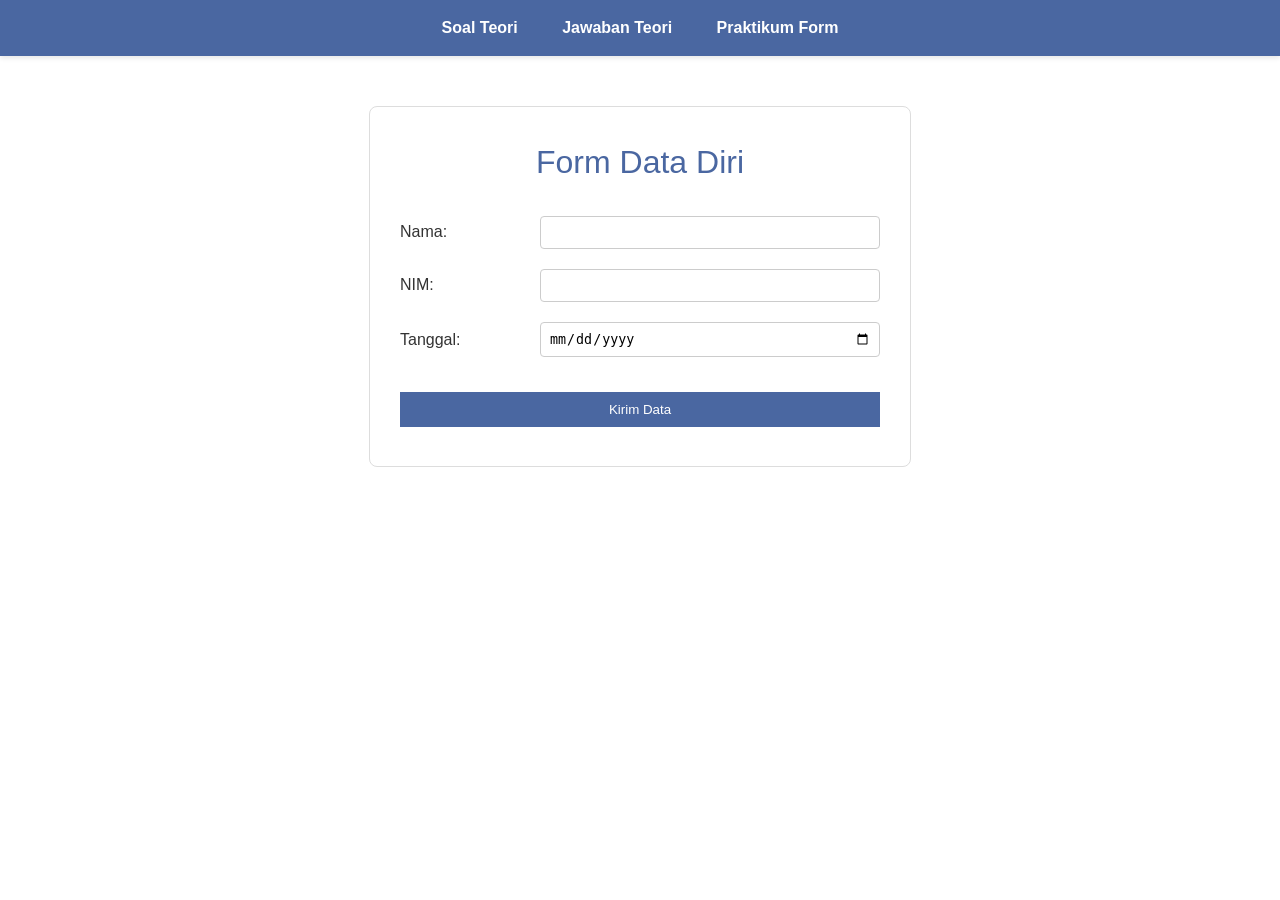
<file: form.html>
<!DOCTYPE html>
<html lang="id">
<head>
    <meta charset="UTF-8">
    <title>Form - Laporan Praktikum</title>
    <link rel="stylesheet" href="style.css">
</head>
<body>

    <nav class="main-nav">
        <a href="index.html">Soal Teori</a>
        <a href="jawaban.html">Jawaban Teori</a>
        <a href="form.html" class="active">Praktikum Form</a>
    </nav>

    <div class="form-section">
        <h1 style="text-align: center; color: #4a67a1; margin: 10px; margin-bottom: 18px;">Form Data Diri</h1>
        <form action="success.html" method="GET">
            <table>
                <tr>
                    <td>Nama:</td>
                    <td><input type="text" name="nama" required></td>
                </tr>
                <tr>
                    <td>NIM:</td>
                    <td><input type="text" name="nim" maxlength="8" required></td> </tr>
                <tr>
                    <td>Tanggal:</td>
                    <td><input type="date" name="tanggal" required></td> </tr>
                <tr>
                    <td colspan="2">
                        <button type="submit" class="btn-submit" style="margin-top: 15px; margin-bottom: 9px;">Kirim Data</button>
                    </td>
                </tr>
            </table>
        </form>
    </div>

</body>
</html>
</file>
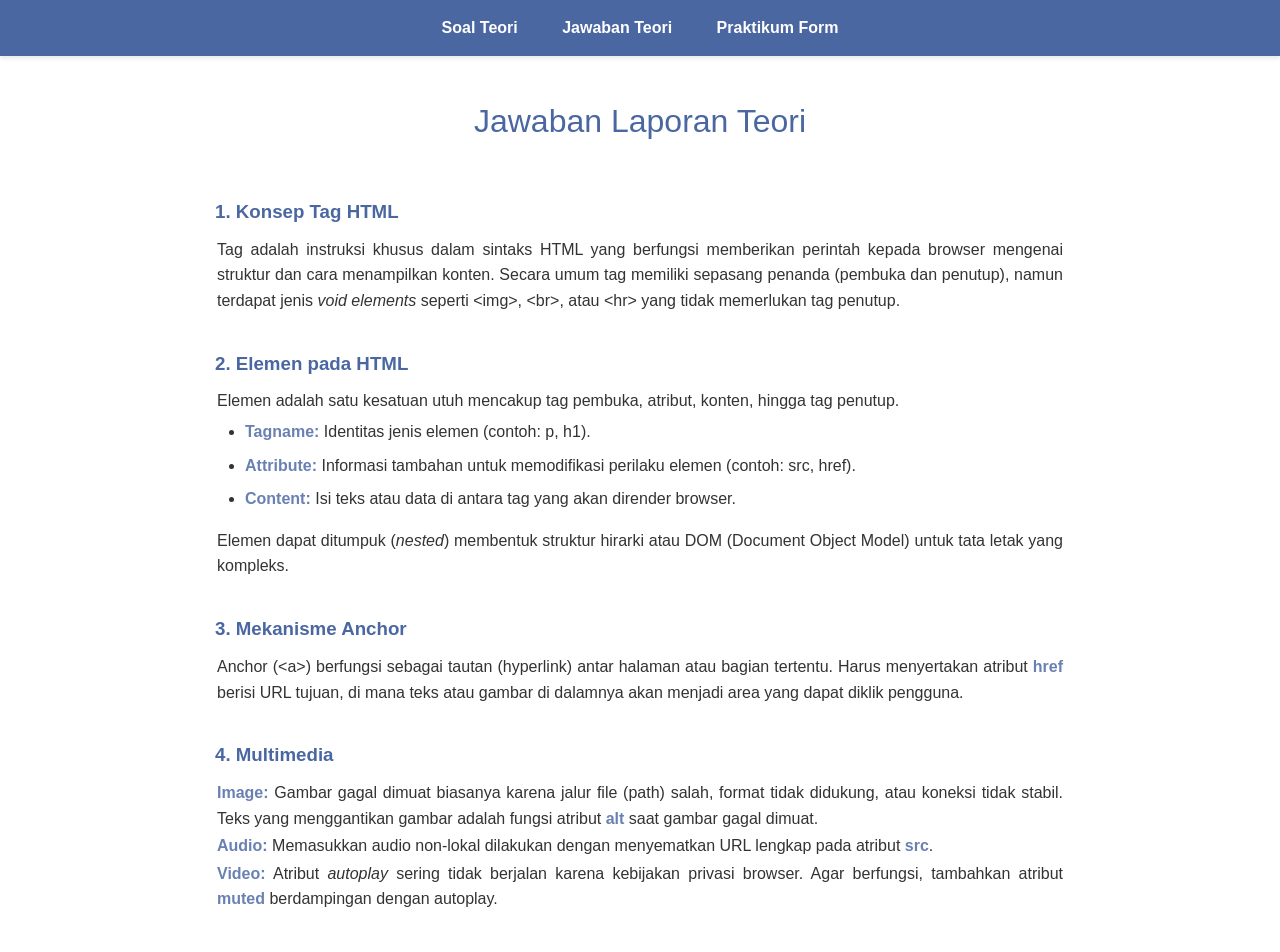
<file: jawaban.html>
<!DOCTYPE html>
<html lang="id">
<head>
    <meta charset="UTF-8">
    <title>Jawaban - Laporan Teori</title>
    <link rel="stylesheet" href="style.css">
</head>
<body>

    <nav class="main-nav">
        <a href="index.html">Soal Teori</a>
        <a href="jawaban.html" class="active">Jawaban Teori</a>
        <a href="form.html">Praktikum Form</a>
    </nav>

    <div class="answer-container">
        <h1 style="text-align: center; color: #4a67a1; font-weight: lighter;">Jawaban Laporan Teori</h1>

        <div class="answer-item">
            <h3>1. Konsep Tag HTML</h3>
            <p>Tag adalah instruksi khusus dalam sintaks HTML yang berfungsi memberikan perintah kepada browser mengenai struktur dan cara menampilkan konten. Secara umum tag memiliki sepasang penanda (pembuka dan penutup), namun terdapat jenis <i>void elements</i> seperti &lt;img&gt;, &lt;br&gt;, atau &lt;hr&gt; yang tidak memerlukan tag penutup.</p>
        </div>

        <div class="answer-item">
            <h3>2. Elemen pada HTML</h3>
            <p>Elemen adalah satu kesatuan utuh mencakup tag pembuka, atribut, konten, hingga tag penutup.</p>
            <ul>
                <li><b>Tagname:</b> Identitas jenis elemen (contoh: p, h1).</li>
                <li><b>Attribute:</b> Informasi tambahan untuk memodifikasi perilaku elemen (contoh: src, href).</li>
                <li><b>Content:</b> Isi teks atau data di antara tag yang akan dirender browser.</li>
            </ul>
            <p>Elemen dapat ditumpuk (<i>nested</i>) membentuk struktur hirarki atau DOM (Document Object Model) untuk tata letak yang kompleks.</p>
        </div>

        <div class="answer-item">
            <h3>3. Mekanisme Anchor</h3>
            <p>Anchor (&lt;a&gt;) berfungsi sebagai tautan (hyperlink) antar halaman atau bagian tertentu. Harus menyertakan atribut <b>href</b> berisi URL tujuan, di mana teks atau gambar di dalamnya akan menjadi area yang dapat diklik pengguna.</p>
        </div>

        <div class="answer-item">
            <h3>4. Multimedia</h3>
            <p><b>Image:</b> Gambar gagal dimuat biasanya karena jalur file (path) salah, format tidak didukung, atau koneksi tidak stabil. Teks yang menggantikan gambar adalah fungsi atribut <b>alt</b> saat gambar gagal dimuat.</p>
            <p><b>Audio:</b> Memasukkan audio non-lokal dilakukan dengan menyematkan URL lengkap pada atribut <b>src</b>.</p>
            <p><b>Video:</b> Atribut <i>autoplay</i> sering tidak berjalan karena kebijakan privasi browser. Agar berfungsi, tambahkan atribut <b>muted</b> berdampingan dengan autoplay.</p>
        </div>
    </div>

</body>
</html>
</file>
<file: style.css>
/* --- Navigasi Atas --- */
.main-nav {
    background-color: #4a67a1;
    padding: 15px 0;
    text-align: center;
    position: sticky;
    top: 0;
    z-index: 1000;
    box-shadow: 0 2px 5px rgba(0,0,0,0.1);
}

.main-nav a {
    color: white;
    text-decoration: none;
    margin: 0 20px;
    font-weight: bold;
    font-size: 16px;
    transition: 0.3s;
}

.main-nav a:hover {
    color: #d1d9e6;
    text-decoration: underline;
}

/*---------------------SOAL--------------------------*/
/* Pengaturan Dasar */
body { 
    font-family: Arial, sans-serif; 
    line-height: 1.6; 
    color: #333; 
    margin: 0;
}

h1 { 
    text-align: center; 
    color: #4a67a1; 
    margin-bottom: 50px; 
    font-weight: lighter; 
}

/* Pengaturan List Utama (Angka jadi Biru) */
ol > li { 
    color: #5d7ab3; 
    margin-bottom: 15px; 
} 
        
/* Mengembalikan warna teks di dalam list agar tetap hitam */
ol > li span, ol > li ol { 
    color: #333; 
}

/* Link Judul Bagian */
.section-title { 
    color: #5d7ab3; 
    text-decoration: underline; 
    font-size: 18px; 
    cursor: default;
}

/* Khusus Nomor 4: Tengah, Angka Biru, Teks Biru */
.multimedia-header { 
    text-align: center; 
    list-style-position: inside; 
    margin-top: 30px;
}
.multimedia-header .section-title { color: #5d7ab3; }

/* Tata Letak Multimedia Kolom */
.multimedia-container { 
    display: flex; 
    justify-content: space-between; 
    margin-top: 20px; 
    gap: 20px; 
    color: #333;
}
.column { flex: 1; }
.column b { color: #333; display: block; margin-bottom: 10px; }
        
/* Bullet point tetap hitam */
ul { list-style-type: disc; padding-left: 20px; color: #333; }
ul li { color: #333; margin-bottom: 8px; }

/*---------------------JAWABAN--------------------------*/
.answer-container { 
    max-width: 850px; 
    margin: 40px auto; 
}

.answer-item { 
    margin-bottom: 35px; 
}

.answer-item h3 { 
    color: #4a67a1; 
    padding-bottom: 5px; 
    margin-bottom: 5px; 
}

.answer-item b { 
    color: #6981b2; 
}

.answer-item p { 
    margin: 2px; 
    text-align: justify; 
}

ul { margin-top: 5px; padding-left: 30px; }

/*---------------------FORM--------------------------*/
.form-section { 
    max-width: 500px; 
    margin: 50px auto; 
    padding: 20px; 
    border: 1px solid #ddd; 
    border-radius: 8px; 
}

table { 
    width: 100%; 
    border-collapse: collapse; 
}

td { padding: 10px; }

input { 
    width: 100%; 
    padding: 8px; 
    box-sizing: border-box; 
    border: 1px solid #ccc; 
    border-radius: 4px; 
}
        
/* Tombol Hover Sesuai Instruksi  */
.btn-submit {
    background-color: #4a67a1;
    color: white;
    padding: 10px;
    width: 100%;
    border: none;
    cursor: pointer;
    transition: 0.3s ease;
}
.btn-submit:hover { background-color: #334a75; box-shadow: 0 4px 8px rgba(0,0,0,0.2); }


/* Styling Halaman Sukses */
.success-container {
    position: relative;
    width: 100%;
    height: 100vh; /* Memenuhi tinggi layar */
    overflow: hidden; /* Mencegah scroll jika tidak perlu */
    display: flex;
    flex-direction: column;
    justify-content: center;
    align-items: center;
    text-align: center;
}

.full-page-gif {
    position: absolute;
    top: 0;
    left: 0;
    width: 100%;
    height: 100%;
    object-fit: cover; /* Agar gambar memenuhi layar tanpa gepeng */
    z-index: -1; /* Menaruh gambar di belakang teks */
}

.success-message {
    background-color: rgba(255, 255, 255, 0.8); /* Background transparan agar teks terbaca */
    padding: 20px 40px;
    border-radius: 12px;
    box-shadow: 0 8px 16px rgba(0,0,0,0.2);
}

.success-message h1 {
    color: #4a67a1;
    margin-bottom: 20px;
}

.btn-back {
    display: inline-block;
    text-decoration: none;
    background-color: #4a67a1;
    color: white;
    padding: 10px 20px;
    border-radius: 4px;
    transition: 0.3s;
}

.btn-back:hover {
    background-color: #334a75;
}
</file>
